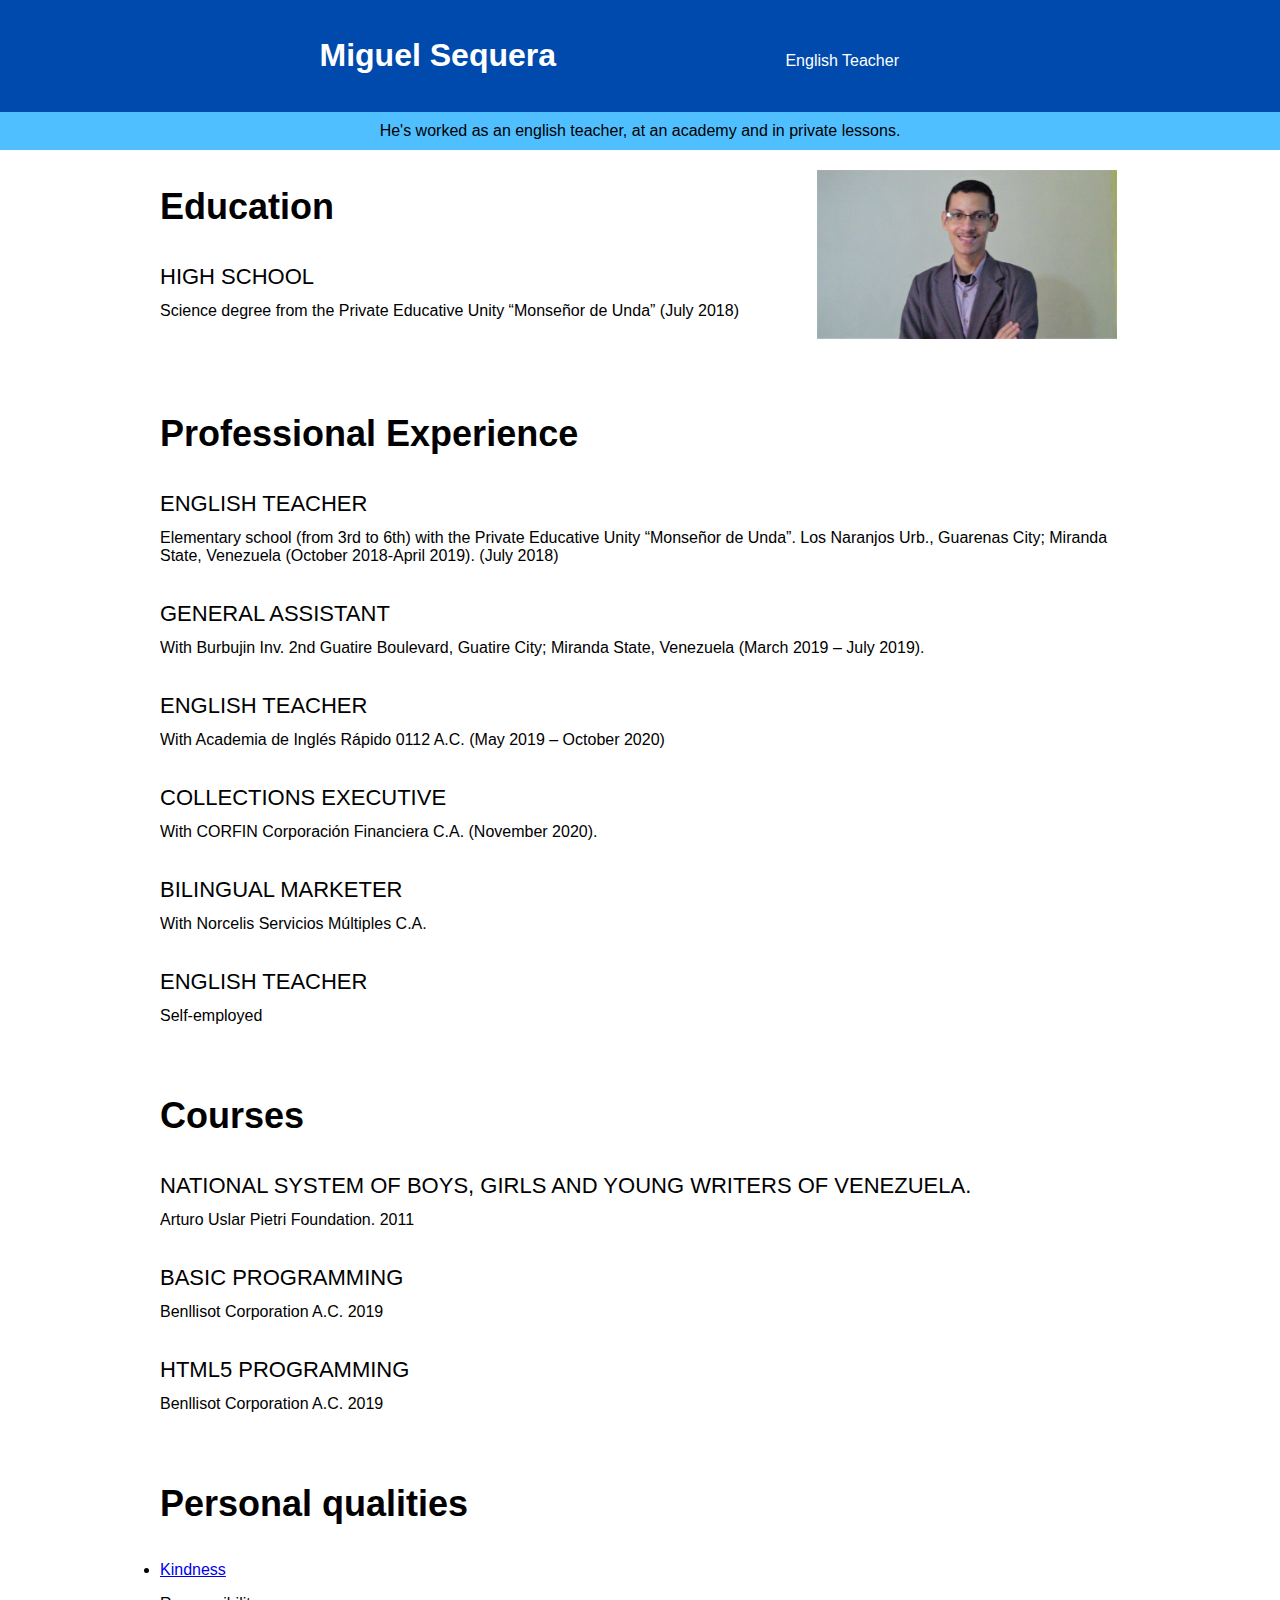
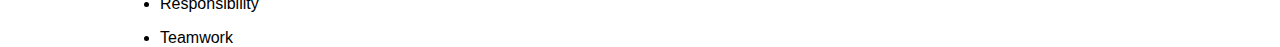
<file: cv/index.html>
<!DOCTYPE html>
<html>
<head>
    <title>CV de Miguel Sequera</title>
    <meta charset="utf-8">
    <meta name="description" content="Miguel ha trabajado de profesor de inglés. Le encanta aprender y siempre está dispuesto a desarrollarse.">
    <meta name="og:title" content="CV de Miguel Sequera">
    <meta name="og:description" content="Miguel ha trabajado de profesor de inglés. Le encanta aprender y siempre está dispuesto a desarrollarse.">
    <meta name="og:url" content="http://miguel.me">
    <meta name="og:site_name" content="Proyectos personales Miguel">
    <meta name="og:type" content="website">
    <meta name="og:image" content="url-image">
</head>
<body style="font-family:Helvetica, Arial, sans-serif;margin:0;">
    <header style="background-color:#004AAD;color:white;text-align:center;padding:16px;">
        <h1 style="display:inline-block;width:400px;font-weight:700;">Miguel Sequera</h1>
        <p style="display:inline-block;width:400px;font-weight:200;">English Teacher</p>
    </header>
    <div style="background-color:#50BFFF;color:black;text-align:center;padding:10px">
        He's worked as an english teacher, at an academy and in private lessons.
    </div>
    <section>
            <div style="width:960px;height:200px;margin-right:auto;margin-left:auto;">
                <div>
                    <div style="display:inline-block;width: 68%;vertical-align: top;">
                        <h3 style="font-size:36px;font-weight:700;">Education</h3>
                        <div>
                            <dl>
                                <dt style="font-size: 22px;text-transform: uppercase;margin-bottom: 12px;margin-top: 36px;">High School</dt>
                                <dd style="margin: 0;"> Science degree from the Private Educative Unity 
                                    “Monseñor de Unda” (July 2018)</dd>
                            </dl>
                        </div>
                    </div>
                    <div style="display: inline-block;width: 30%;">
                        <img src="image/profile.jpg" style="width: 300px;margin-top: 20px;"/>
                    </div>  
                </div>
                <div style="margin-top: 70px;">
                    <h3 style="font-size:36px;font-weight:700;">Professional Experience</h3>
                    <div>
                        <dl>
                            <dt style="font-size: 22px;text-transform: uppercase;margin-bottom: 12px;margin-top: 36px;">English Teacher</dt>
                            <dd style="margin: 0;"> Elementary school (from 3rd to 6th) with the Private
                                Educative Unity “Monseñor de Unda”. Los Naranjos Urb., Guarenas City; Miranda
                                State, Venezuela (October 2018-April 2019).
                                 (July 2018)</dd>
                            <dt style="font-size: 22px;text-transform: uppercase;margin-bottom: 12px;margin-top: 36px;">General Assistant</dt>
                            <dd style="margin: 0;"> With Burbujin Inv. 2nd Guatire Boulevard, Guatire City; Miranda
                                State, Venezuela (March 2019 – July 2019).</dd>
                            <dt style="font-size: 22px;text-transform: uppercase;margin-bottom: 12px;margin-top: 36px;">English Teacher</dt>
                            <dd style="margin: 0;">With Academia de Inglés Rápido 0112 A.C. (May 2019 –
                                October 2020)</dd>
                            <dt style="font-size: 22px;text-transform: uppercase;margin-bottom: 12px;margin-top: 36px;">Collections Executive</dt>
                                <dd style="margin: 0;">With CORFIN Corporación Financiera C.A. (November
                                    2020).</dd>
                            <dt style="font-size: 22px;text-transform: uppercase;margin-bottom: 12px;margin-top: 36px;">Bilingual Marketer</dt>
                                <dd style="margin: 0;">With Norcelis Servicios Múltiples C.A.</dd>
                            <dt style="font-size: 22px;text-transform: uppercase;margin-bottom: 12px;margin-top: 36px;">English Teacher</dt>
                                <dd style="margin: 0;">Self-employed</dd>
                        </dl>
                    </div>
                </div>
                <div style="margin-top: 70px;">
                    <h3 style="font-size:36px;font-weight:700;">Courses</h3>
                    <div>
                        <dl>
                            <dt style="font-size: 22px;text-transform: uppercase;margin-bottom: 12px;margin-top: 36px;">National System of boys, girls and young writers of Venezuela.</dt>
                            <dd style="margin: 0;">Arturo Uslar Pietri Foundation. 2011</dd>
                            <dt style="font-size: 22px;text-transform: uppercase;margin-bottom: 12px;margin-top: 36px;">Basic Programming</dt>
                            <dd style="margin: 0;">Benllisot Corporation A.C. 2019</dd>
                            <dt style="font-size: 22px;text-transform: uppercase;margin-bottom: 12px;margin-top: 36px;">HTML5 Programming</dt>
                            <dd style="margin: 0;">Benllisot Corporation A.C. 2019</dd>
                        </dl>
                    </div>
                </div>
                <div style="margin-top: 70px;"></div>
                <h3 style="font-size:36px;font-weight:700;">Personal qualities</h3>
                <ul style="margin-top: 12px;padding:0px;">
                    <li style="margin-top: 16px;">
                        <a href="#" target="_blank">Kindness</a>
                    </li>
                    <li style="margin-top: 16px;">Responsibility</li>
                    <li style="margin-top: 16px;">Teamwork</li>
                </ul>
                </div>
            </div>
    </section>
</body>
</html>
</file>
